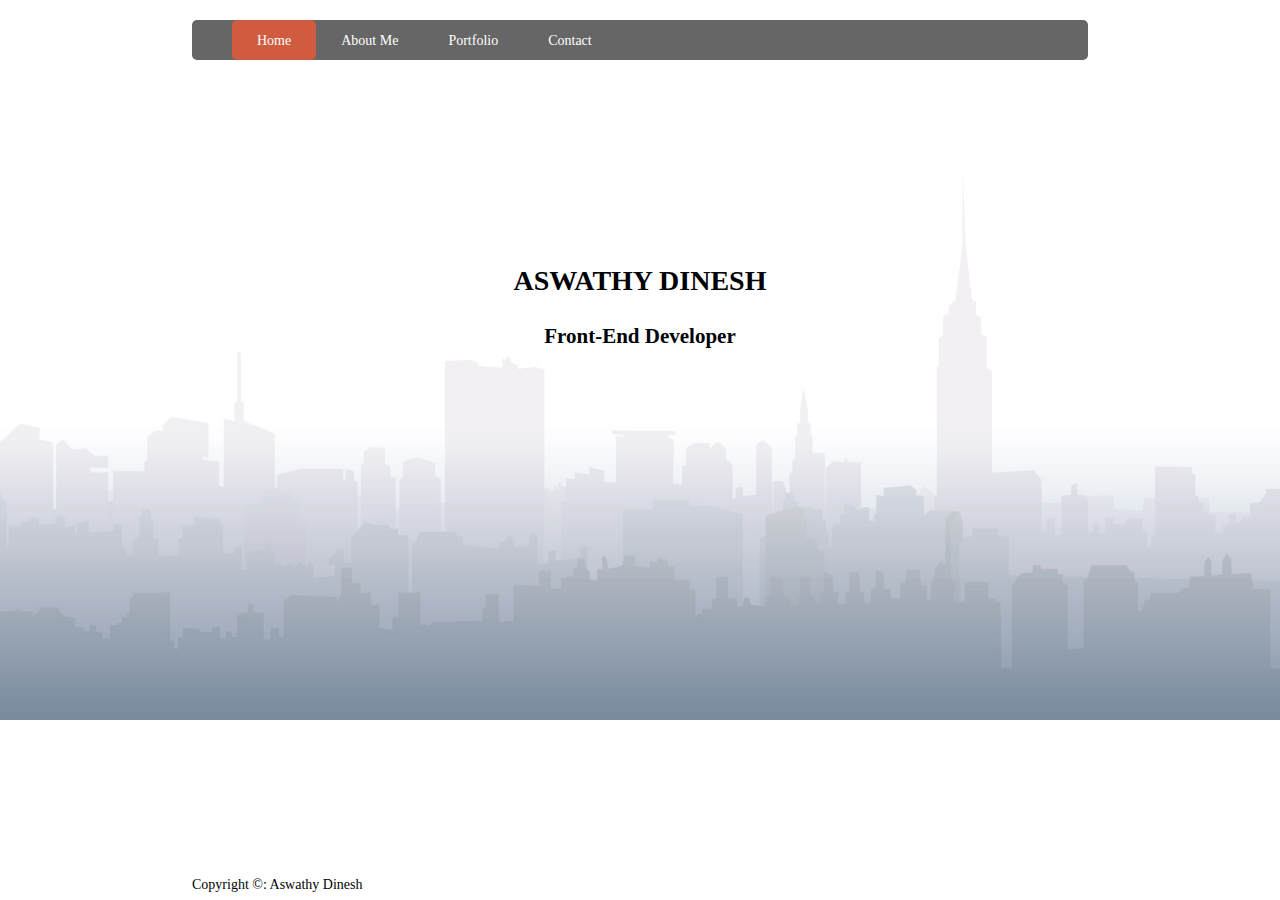
<file: html/aswathy/index.html>
<!DOCTYPE html>
<html lang="en">
<head>
	<meta charset="utf-8" />
	<title>Aswathy Dinesh</title>
	<link rel="stylesheet" href="../../css/aswathy/style.css" type="text/css" />
	<meta name="viewport" content="width=device-width, initial-scale=1.0">
</head>
<body class="body">
	<header class="mainHeader">
	<nav>
		<ul>
		<li class="active"><a  href="#">Home </a></li>
		<li><a href="about.html">About Me</a></li>
		<li><a href="portfolio.html">Portfolio </a></li>
		<li><a href="contact.html">Contact </a></li>
		</ul>
	</nav>
			<h1>ASWATHY DINESH</h1>
			<h2>Front-End Developer</h2>

    </header>

	<footer class="mainFooter">
	<p>Copyright &copy: Aswathy Dinesh</p>
	</footer>


</body>
	
</html>
</file>
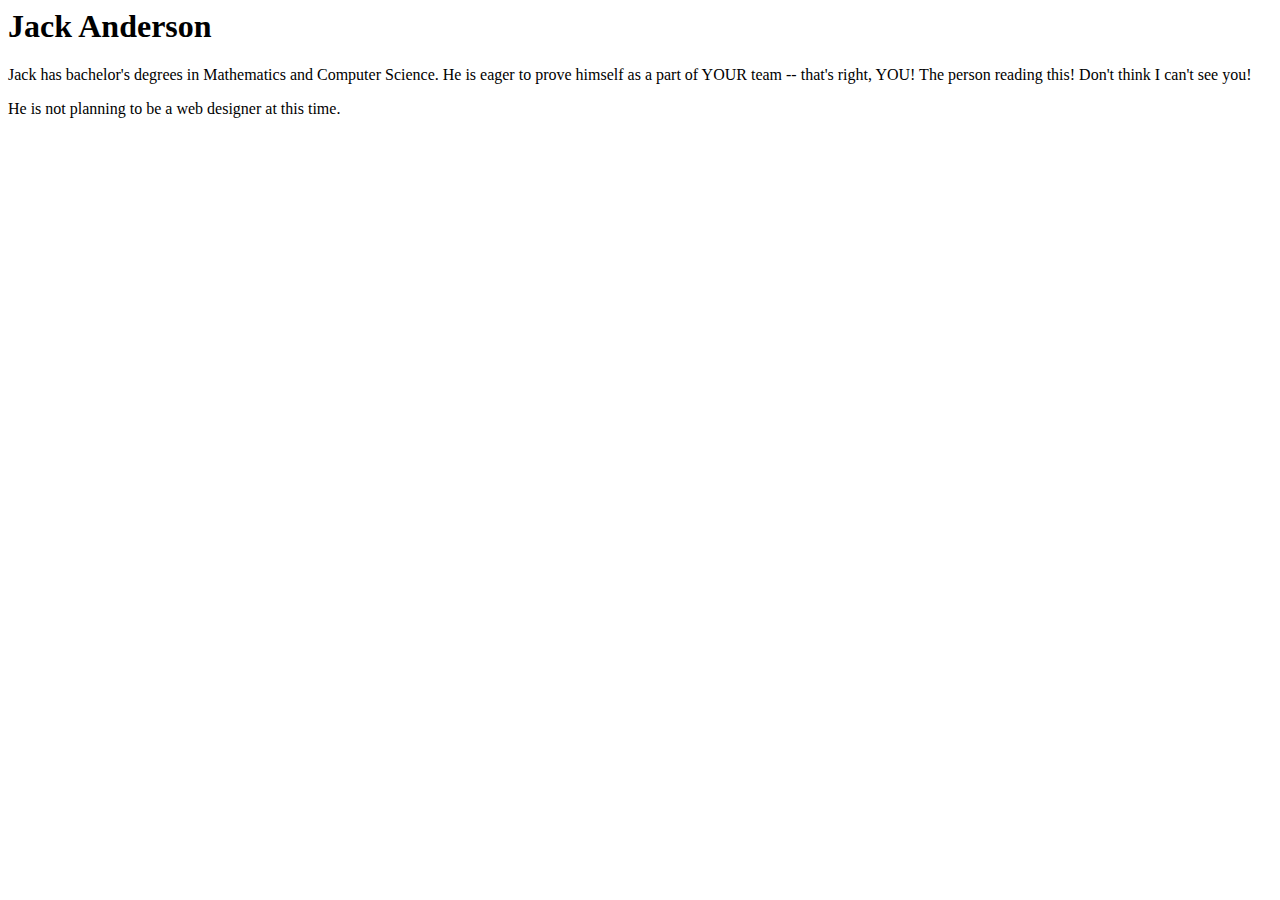
<file: jack.html>
<html>
<head>
<title>Jack Anderson's page!</title>
</head>
<body>
<h1>Jack Anderson</h1>
<p>Jack has bachelor's degrees in Mathematics and Computer Science. He is eager to prove himself as a part of YOUR team -- that's right, YOU! The person reading this! Don't think I can't see you!</p>
<p>He is not planning to be a web designer at this time.</p>
</body>
</html>
</file>
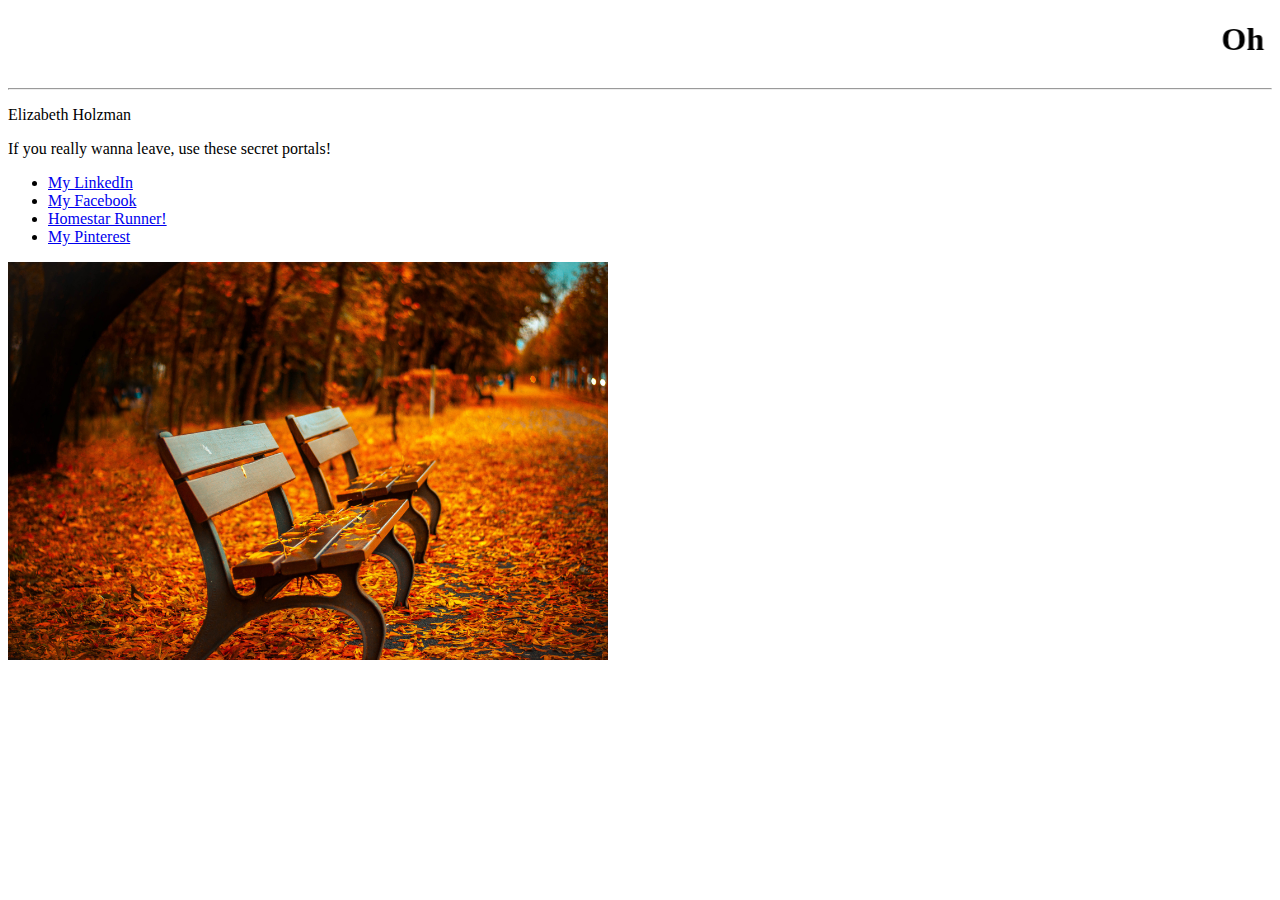
<file: liz.html>
<!DOCTYPE html>
<html lang="en">
  <head>
    <!-- This line is required for media queries (IE, makes your shit responsive) -->
    <meta name="viewport" content="width=device-width, initial-scale=1.0">
    <!-- Meta info about site -->
    <title>Liz's Tab - No boys allowed</title>
    <meta name="description" content="My beautiful addition to the homework :)">
    <meta name="author" content="LizHolzman">
    <link rel="stylesheet" type="test/css" href="css/liz/liz.css" />

  </head>

  <body>
    <div id="container">
      <div id="header">
        <h1>
          <marquee> Oh little nonsense now and then, relished by the wisest men!
          </marquee>
        </h1>
      </div>

        <hr />

      <div id="middle">
        <div id="sidebar">
          <p>Elizabeth Holzman</p>
          <p>If you really wanna leave, use these secret portals!</p>
            <ul>
              <li><a class="selected" href="https://www.linkedin.com/in/lizholzman">My LinkedIn</a></li>
              <li><a href="https://www.facebook.com/profile.php?id=100009636319862">My Facebook</a></li>
              <li><a href="http://www.homestarrunner.com">Homestar Runner!</a></li>
              <li><a href="https://www.pinterest.com/lizholzman/">My Pinterest</a></li>
            </ul>
        </div>

        <div id="mypic">
          <img src="img/liz/bench-forest-trees-path.jpg" width="600" alt="Autumn Bench"/>
        </div>
      </div>
    </div>
  </body>
</html>
</file>
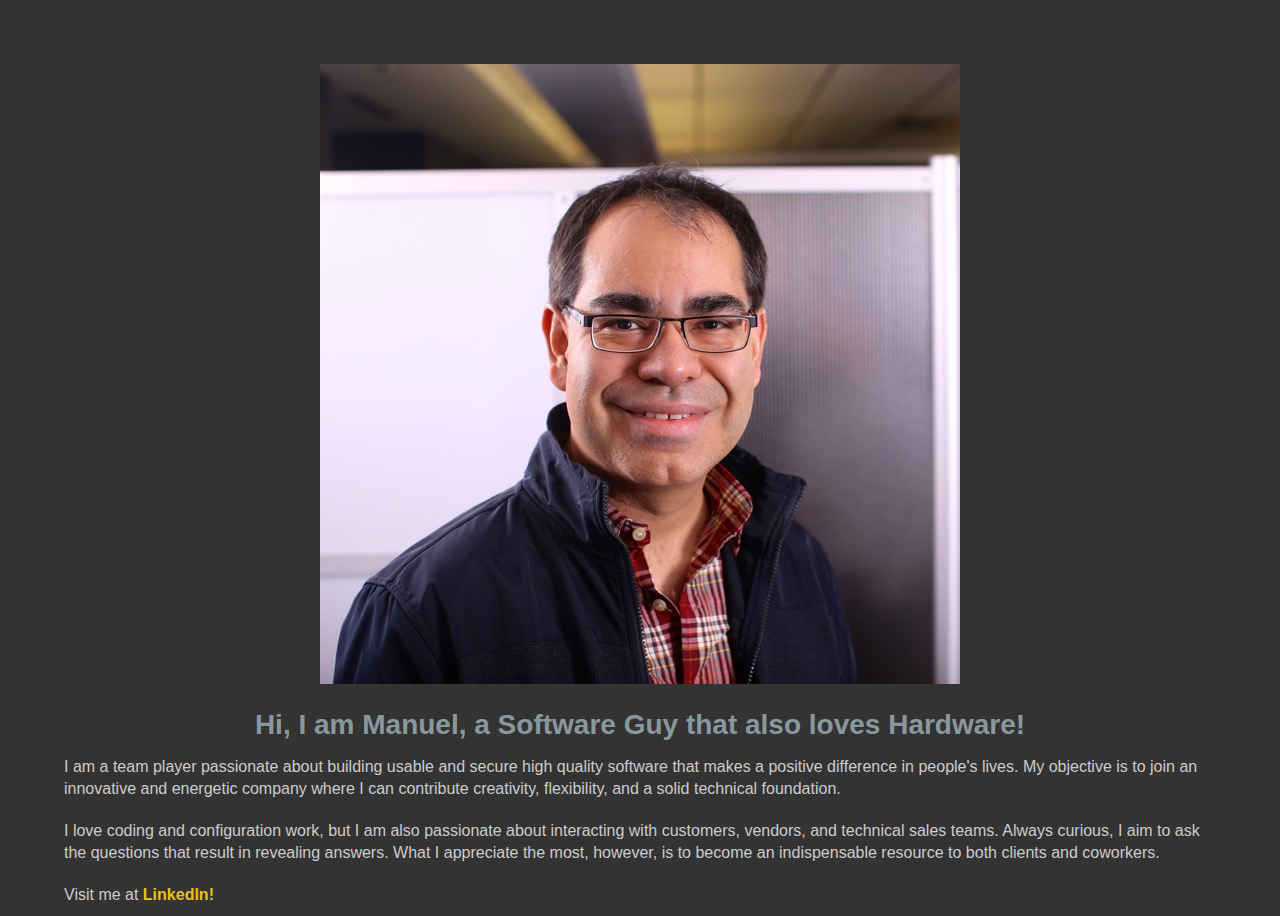
<file: manuel.html>
<!doctype html>

<html lang="en">
<head>
  <meta charset="utf-8">

  <title>Manuel's Page</title>
  <meta name="description" content="Manuel's Example Page">
  <link rel="stylesheet" href="css/manuel.css">

</head>

<body>

<img id='photo' src = 'img/mwmheadshot.jpg'> 	

<h3 id='byline'>
Hi, I am Manuel, a Software Guy that also loves Hardware!
</h3>

<p>
I am a team player passionate about building usable and secure high 
quality software that makes a positive difference in people's lives. 
My objective is to join an innovative and energetic company where I 
can contribute creativity, flexibility, and a solid technical foundation.
</p>

<p>
I  love coding and configuration work, but I am also passionate about 
interacting with customers, vendors, and technical sales teams. 
Always curious, I aim to ask the questions that result in 
revealing answers. What I appreciate the most, however, is 
to become an indispensable resource to both clients and coworkers.
</p>

<p>
Visit me at 
<a href = 'https://www.linkedin.com/in/mwmendez' > LinkedIn! </a>
</p>

</body>
</html>
</file>
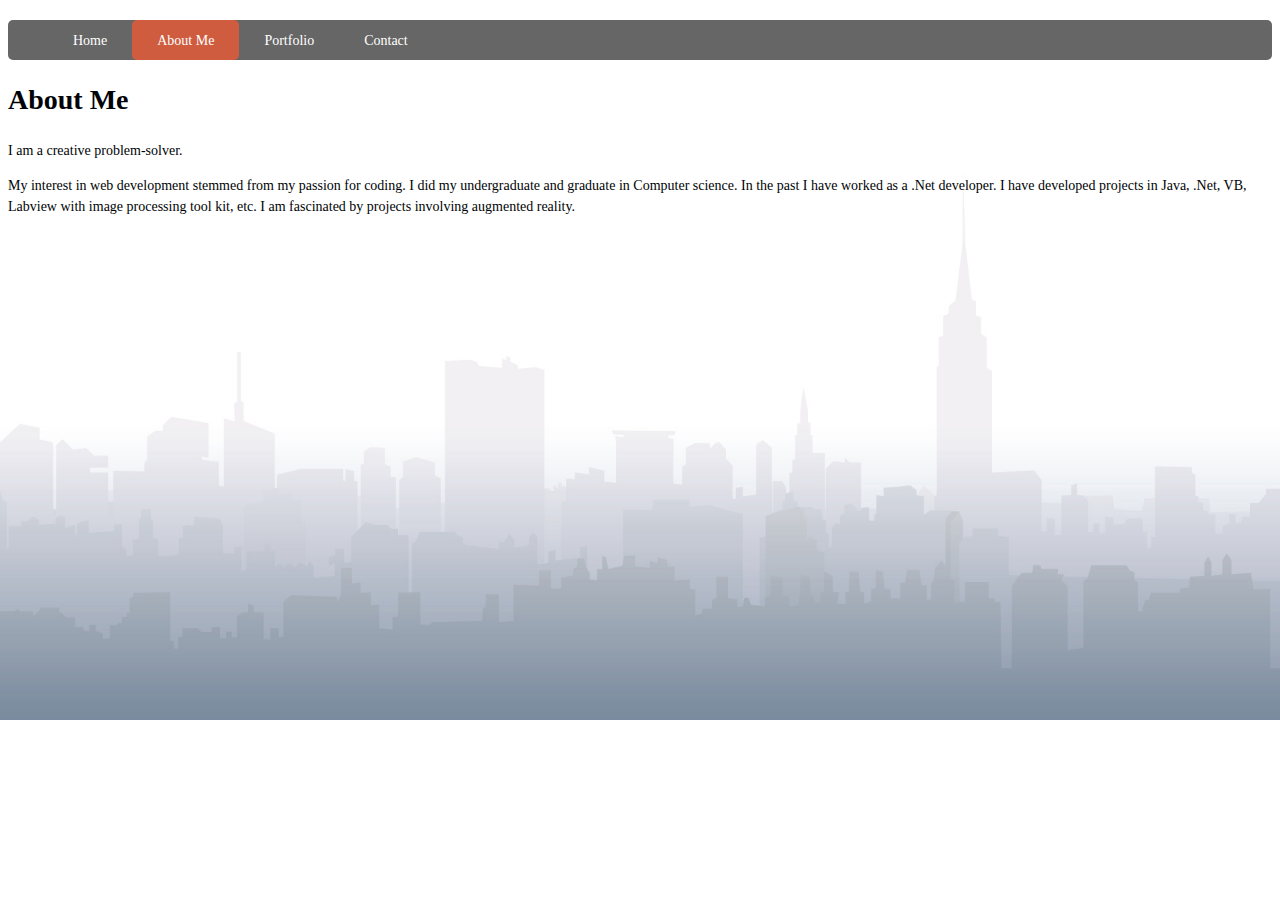
<file: html/aswathy/about.html>
<!DOCTYPE html>
<html>
<head>

		<title>About Me</title>

	<link rel="stylesheet" type="text/css" href="../../css/aswathy/style.css">
</head>
	<body class = "aboutContent">
		<nav>
		<ul>
		<li><a  href="index.html">Home </a></li>
		<li class="active"><a href="about.html">About Me</a></li>
		<li><a href="portfolio.html">Portfolio </a></li>
		<li><a href="form.html">Contact </a></li>
		</ul>
		</nav>
	
		<h1 class="Header">About Me</h1>
		<p class="p1">I am a creative problem-solver.</p>
		<p class="p2">My interest in web development stemmed from my passion for coding. I did my undergraduate and graduate in Computer science. In the past I have worked as a .Net developer. I have developed projects in Java, .Net, VB, Labview with image processing tool kit, etc. I am fascinated by projects involving augmented reality.</p>
	</body>
</html>
</file>
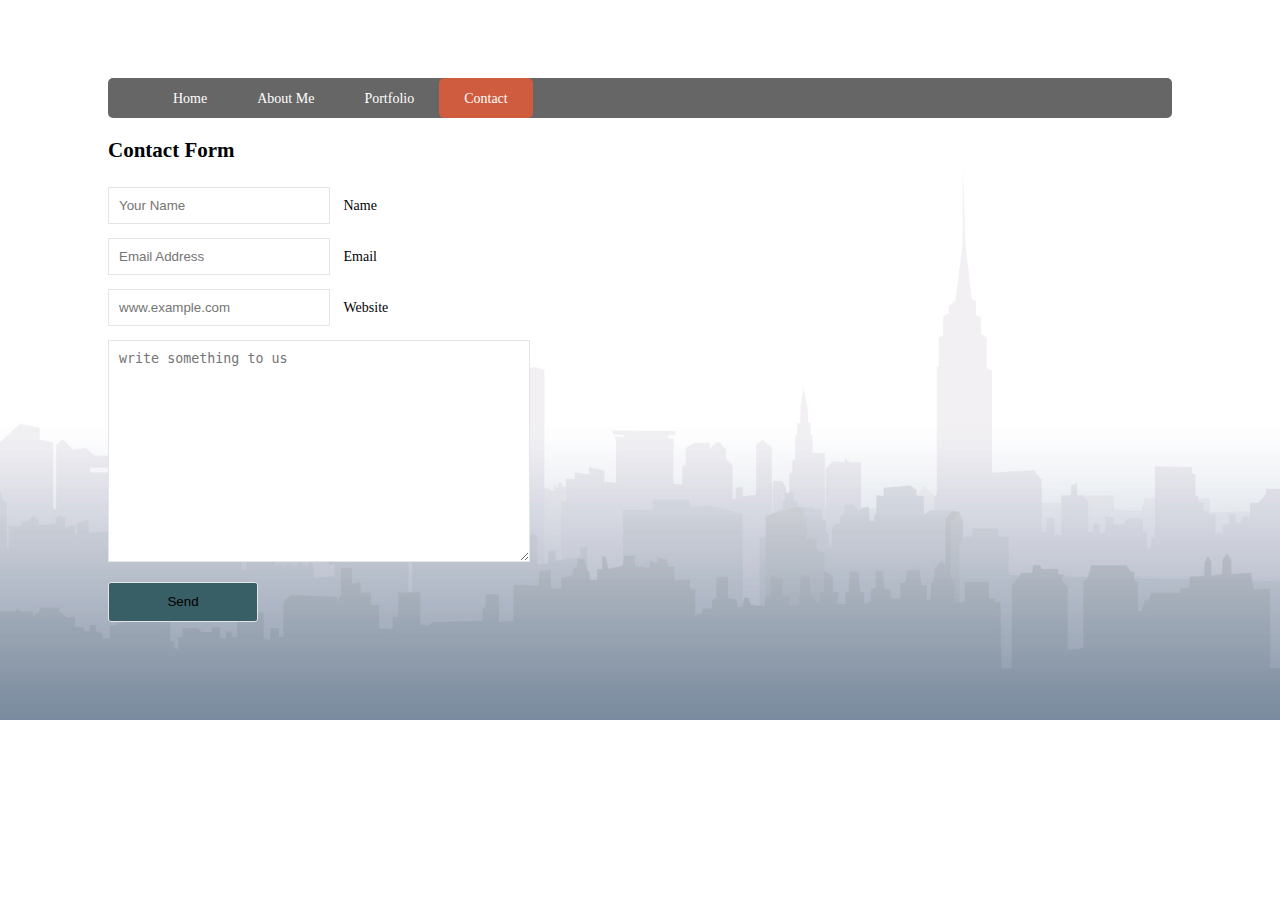
<file: html/aswathy/contact.html>
<!DOCTYPE html>
<html>
	<head>
		<title>Contact Form</title>
		<link rel="stylesheet" type="text/css" href="../../css/aswathy/style.css">
	</head>
	<body class="contact">
		<nav>
		<ul>
		<li><a  href="index.html">Home </a></li>
		<li><a href="about.html">About Me</a></li>
		<li><a href="portfolio.html">Portfolio </a></li>
		<li class="active"><a href="contact.html">Contact </a></li>
		</ul>
		</nav>	

		<h2>Contact Form</h2>

		<form class="form">
			<p class="name">
				<input type="text" name="name" id="name" placeholder="Your Name" />
				<label for="name">Name</label>
			</p>
			<p class="email">
				<input type="text" name="email" id="email" placeholder="Email Address" />
				<label for="email">Email</label>
			</p>
			<p class="website">
				<input type="text" name="website" id="website" placeholder="www.example.com" />
				<label for="website">Website</label>
			</p>
			<p class="text">
				<textarea name="text" placeholder="write something to us"></textarea>
			</p>
			<p class="submit">
				<input type="submit" value="Send" />
		</form>
	</body>
</html>
</file>
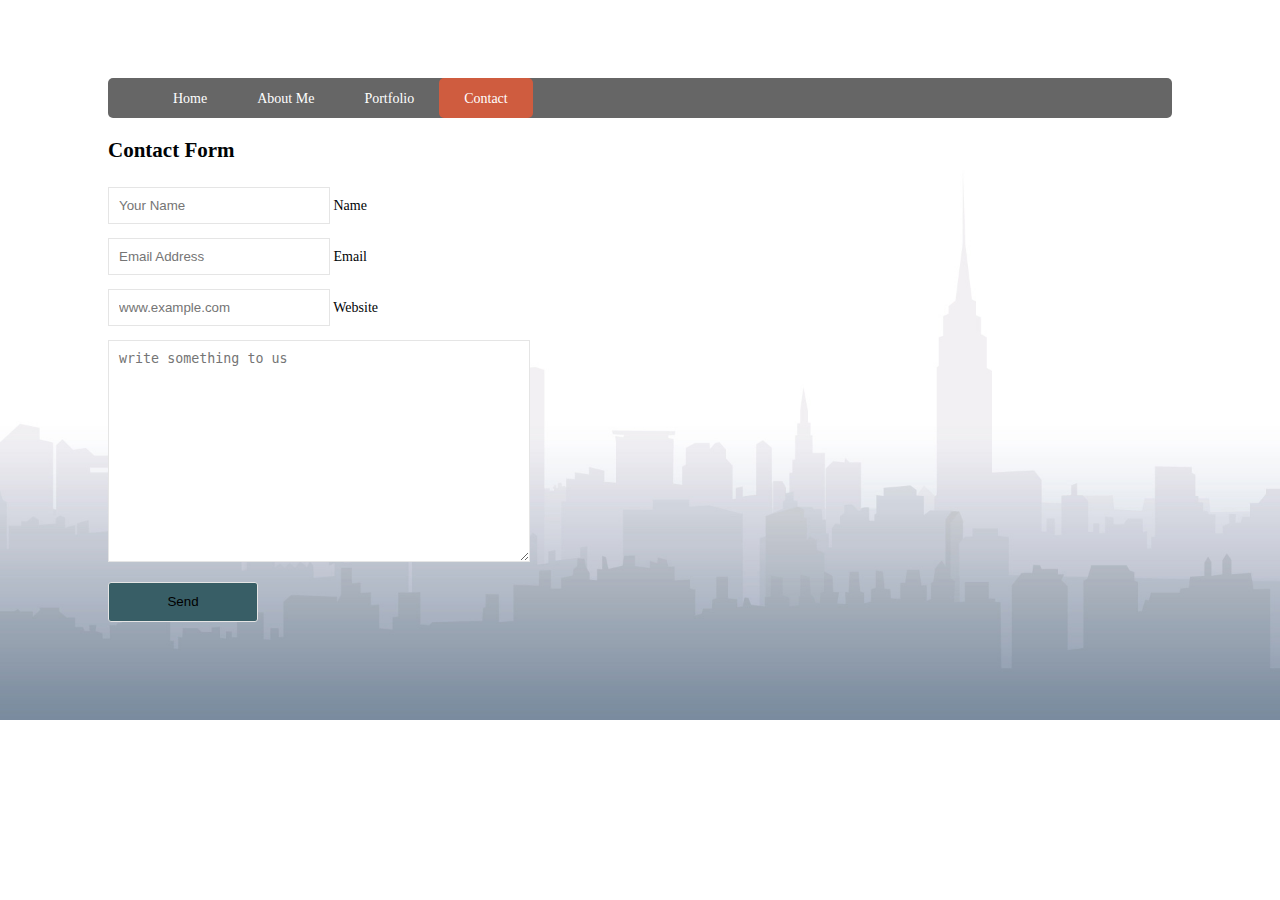
<file: html/aswathy/form.html>
<!DOCTYPE html>
<html>
	<head>
		<title>Contact Form</title>
		<link rel="stylesheet" type="text/css" href="../../css/aswathy/style.css">
	</head>
	<body class="contact">
		<nav>
		<ul>
		<li><a  href="index.html">Home </a></li>
		<li><a href="about.html">About Me</a></li>
		<li><a href="portfolio.html">Portfolio </a></li>
		<li class="active"><a href="contact.html">Contact </a></li>
		</ul>
		</nav>	

		<h2>Contact Form</h2> 

		<!-- <form class="form" action= "MAIL TO:aswathyd@gmail.com"method= "post" enctype="text/plain"> //-->
		<form action="MAILTO:aswathyd@gmail.com.com" method="post" enctype="text/plain">

			<p class="name">
				<input type="text" name="name" id="name" placeholder="Your Name" />
				<label for="name">Name</label>
			</p>
			<p class="email">
				<input type="text" name="email" id="email" placeholder="Email Address" />
				<label for="email">Email</label>
			</p>
			<p class="website">
				<input type="text" name="website" id="website" placeholder="www.example.com" />
				<label for="website">Website</label>
			</p>
			<p class="text">
				<textarea name="text" placeholder="write something to us"></textarea>
			</p>
			<p class="submit">
				<input type="submit" value="Send" />
		</form>
	</body>
</html>
</file>
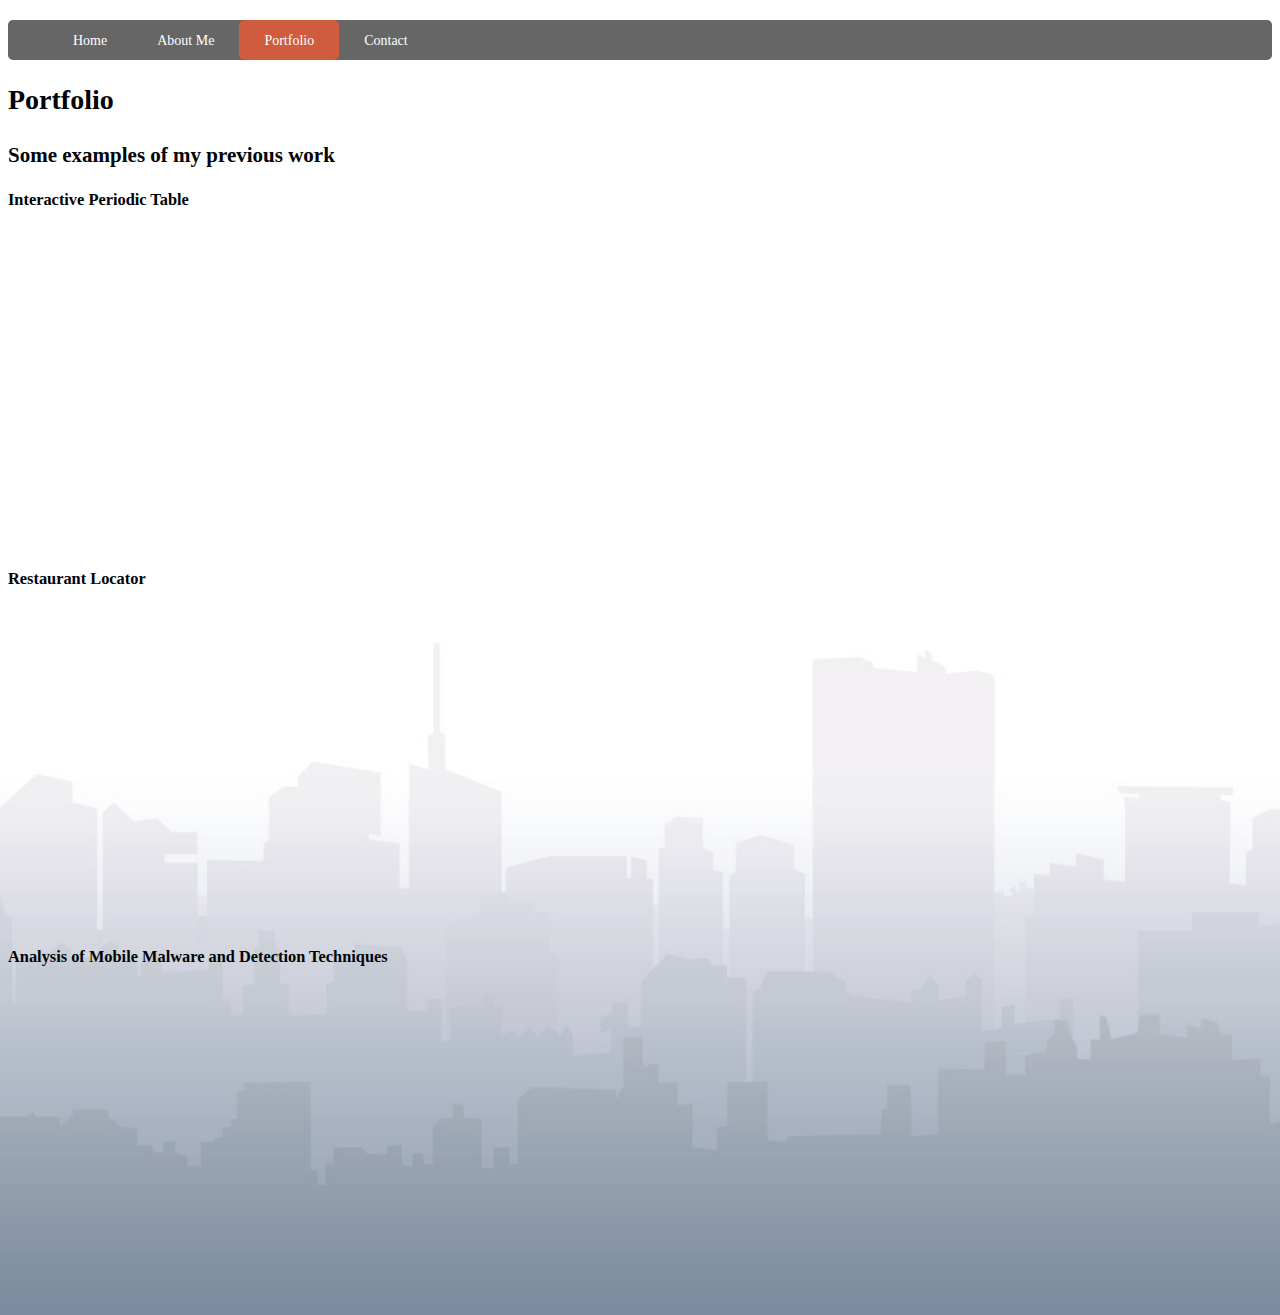
<file: html/aswathy/portfolio.html>
<!DOCTYPE html>
<html>
	<head>
			<title>Portfolio</title>

	<link rel="stylesheet" type="text/css" href="../../css/aswathy/style.css">

	</head>
	<body class="portfolio">
		<nav>
		<ul>
		<li><a  href="index.html">Home </a></li>
		<li><a href="about.html">About Me</a></li>
		<li class="active"><a href="portfolio.html">Portfolio </a></li>
		<li><a href="contact.html">Contact </a></li>
		</ul>
		</nav>

	<h1>Portfolio</h1>
	<h2>Some examples of my previous work</h2>
	<h3>Interactive Periodic Table</h3>
<iframe width="560" height="315" src="https://www.youtube.com/embed/g0YdMP3PzrI" frameborder="0" allowfullscreen></iframe>
	<h3>Restaurant Locator</h3>
	<iframe width="560" height="315" src="https://www.youtube.com/embed/BL1UhJW8x-Y" frameborder="0" allowfullscreen></iframe>	
	<h3>Analysis of Mobile Malware and Detection Techniques</h3>
<iframe width="560" height="315" src="https://www.youtube.com/embed/mlCCcMOOVsw" frameborder="0" allowfullscreen></iframe>
</body>
</html>
</file>
<file: css/aswathy/style.css>
body {
	background-image: url('../../img/aswathy/building.jpg');
	background-size: cover;
	background-repeat: no-repeat;
	color: #000305;
	font-size: 87.5%;
	font-family: Avant Garde;
	line-height: 1.5;
	text-align: left;
}
a {
	text-decoration: none;;
}
a:link, a:visited{

}
a:hover, a:active {

}
.body {
	margin: 0 auto;
	width: 70%
}
.mainHeader h1 {
	text-align: center;
	margin-top: 200px;
}
.mainHeader h2{
	text-align: center;
	/*margin-top: 220px;*/

}
.mainHeader nav {
	background-color: #666;
	height: 40px;
	border-radius: 5px;
	margin-top: 20px;
	
}
.mainHeader nav ul{
	list-style: none;
	margin: 0 auto;
}
.mainHeader nav ul li{
	float: left;
	display: inline;
}

.mainHeader nav a:link, .mainHeader nav a:visited {
color: #FFF;
display: inline-block;
padding: 10px 25px;
height: 10px;
}
.mainHeader nav a:hover, .mainHeader nav a:active,
.mainHeader nav .active a:link, .mainHeader nav .active a:visited{
	background-color: #CF5C3F;
	height: 20px;
	border-radius: 5px;

}
.mainFooter{
	position: absolute;
	bottom: 0;
	height: 40px;
	margin-top: 40px;
}
.aboutContent nav{
	background-color: #666;
	height: 40px;
	border-radius: 5px;
	margin-top: 20px;

}
.aboutContent nav ul{
	list-style: none;
	margin: 0 auto;
}
.aboutContent nav ul li{
	float: left;
	display: inline;
}
.aboutContent nav a:link, .aboutContent nav a:visited {
color: #FFF;
display: inline-block;
padding: 10px 25px;
height: 10px;
}
.aboutContent nav a:hover, .aboutContent nav a:active,
.aboutContent nav .active a:link, .aboutContent nav .active a:visited{
	background-color: #CF5C3F;
	height: 20px;
	border-radius: 5px;

}
.aboutContent .Header{
	text-align: left;

}
.portfolio nav{
	background-color: #666;
	height: 40px;
	border-radius: 5px;
	margin-top: 20px;
}

.portfolio nav ul li{
	float: left;
	display: inline;
}

.portfolio nav a:link, .portfolio nav a:visited {
color: #FFF;
display: inline-block;
padding: 10px 25px;
height: 10px;
}
.portfolio nav a:hover, .portfolio nav a:active,
.portfolio nav .active a:link, .portfolio nav .active a:visited{
	background-color: #CF5C3F;
	height: 20px;
	border-radius: 5px;

}

.contact {
	padding: 50px 100px;
	font-weight: 13px;
	font-style: verdana;
}
.contact h2{
	margin-bottom: 20px;
}
.contact input, textarea{
	padding: 10PX;
	border: 1px solid #E5E5E5;
	width:200px;
}
.contact textarea{
	width: 400px;
	height: 200px;
	max-width: 400px;
	max-height: 200px;
}
input:hover, textarea:hover,
input:focus, textarea:focus{
	border: 1px solid #CF5C3F;
}
.contact .form label{
	margin-left: 10px;
}
.contact .submit input{
width: 150px;
	height: 40px;
	background-color: #385E66;
	border-radius: 3px;
}
.contact nav{
	background-color: #666;
	height: 40px;
	border-radius: 5px;
	margin-top: 20px;

}
.contact nav ul{
	list-style: none;
	margin: 0 auto;
}
.contact nav ul li{
	float: left;
	display: inline;
}
.contact nav a:link, .contact nav a:visited {
color: #FFF;
display: inline-block;
padding: 10px 25px;
height: 10px;
}
.contact nav a:hover, .contact nav a:active,
.contact nav .active a:link, .contact nav .active a:visited{
	background-color: #CF5C3F;
	height: 20px;
	border-radius: 5px;

}
</file>
<file: css/liz/liz.css>
body {
  background-color: #DBA901;
  font-family: Impact, Arial, Sans-serif;
}

a {
  text-decoration: none;
  color: #61210B;
}

#container {
  background-color: #DF0101;
  width: 800px;
  margin-left: auto;
  margin-right: auto;
}

#header {
  background-color: #F5DA81;
  width: 1230

}

#middle {

}

#sidebar {
width: 180px;
height: 398px;
text-align: center;
float: left;
background-color: #4B8A08;
}

#sidebar ul {
  list-style-type: none;
  text-align: left;
  padding: 3;
}

#mypic {
width: 600px;
float: right;
}
</file>
<file: css/manuel.css>
/* courtesy of http://www.thenoodleincident.com/tutorials/box_lesson/css/01_centered_box.css */
body {
	margin: 0px 0px 0px 0px;
	padding: 0px 0px 0px 0px;
	font-family: verdana, arial, helvetica, sans-serif;
	color: #ccc;
	background-color: #333;
	text-align: center;
	}
a {
	text-decoration: none;
	font-weight: bold;
	outline: none;
	color:  #EAC117;
	}
a:visited {
	color:  #ccc;
	}
a:active {
	color:  #EAC117;
	}
a:hover {
	color:  #EAC117;
	text-decoration: underline;
	}
strong, b {
	font-weight: bold;
	}
p {
	font-size: 12px;
	line-height: 22px;
	margin-top: 20px;
	margin-bottom: 10px;
	margin-left: 5%;
	margin-right: 5%;
	text-align: left; 
	}

h1 {
	font-size: 12px;
	line-height: 44px;
	font-weight: bold;
	margin-top: 0;
	margin-bottom: 0;
	}
h2 {
	font-size: 18px;
	line-height: 40px;
	font-weight: bold;
	margin-top: 0;
	margin-bottom: 0;
	}
h3 {
	font-size: 16px;
	line-height: 22px;
	font-weight: bold;
	margin-top: 0;
	margin-bottom: 0;
	}
h4 {
	font-size: 14px;
	line-height: 26px;
	font-weight: bold;
	margin-top: 0;
	margin-bottom: 0;
	}
h5 {
	font-size: 12px;
	line-height: 22px;
	font-weight: bold;
	margin-top: 0;
	margin-bottom: 0;
	}
h6 {
	font-size: 10px;
	line-height: 18px;
	font-weight: bold;
	margin-top: 0;
	margin-bottom: 0;
	}
img {
	border: 0;
	}
.nowrap {
	white-space: nowrap;
	font-size: 10px;
	font-weight: bold;
	margin-top: 0;
	margin-bottom: 0;
	}
.tiny {
	font-size: 9px;
	line-height: 16px;
	margin-top: 15px;
	margin-bottom: 5px; 
	}
#content {
	padding: 10px;
	margin-top: 20px;
	margin-bottom: 20px;
	margin-right: auto;
	margin-left: auto; 	
	background: #666;
	border: 5px solid #ccc;
	width: 400px;
	voice-family: "\"}\"";
	voice-family:inherit;
	width: 370px;
	}
html>body #content {
	width: 370px; 
	}
pre {
	font-size: 12px;
	line-height: 22px;
	margin-top: 20px;
	margin-bottom: 10px; 
	}
/* Manuel's customizing the code from here down*/
#byline {
	margin-top: 2%;
	color: #89989D;
	font-size: 28px; 
}

#photo {
	margin-top: 5%;
}

p {
	font-size: 16px;
	line-height: 22px;
	margin-top: 20px;
	margin-bottom: 10px;
	margin-left: 5%;
	margin-right: 5%;
	text-align: left; 
}
</file>
